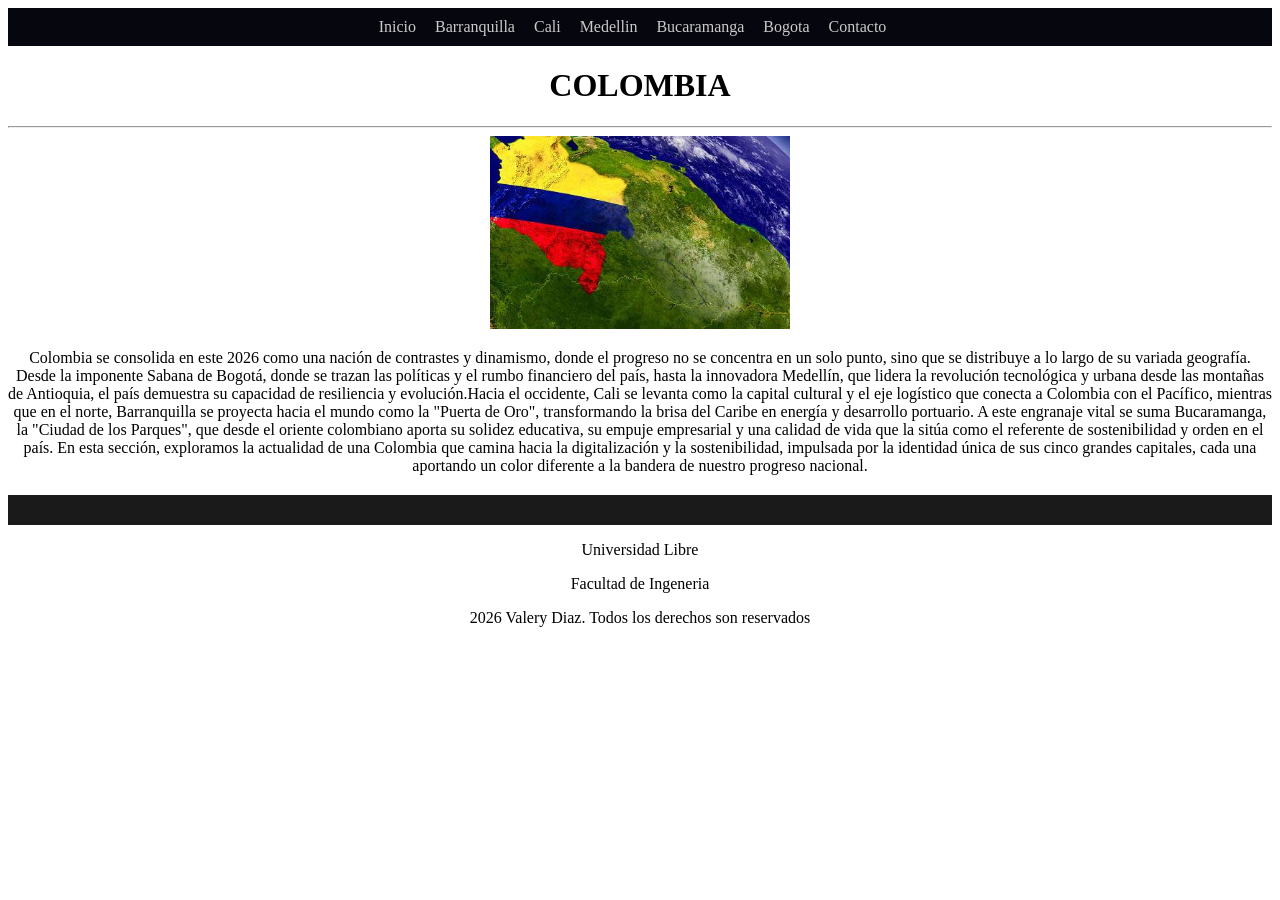
<file: index.html>
<!DOCTYPE html>
<html lang="es">
<head>
    <meta charset="UTF-8">
    <meta name="viewport" content="width=device-width, initial-scale=1.0">
    <title>Document</title>
    <link rel="stylesheet" href="css/style.css">
</head>
<body>
   <head>
    <nav>
        <a href="index.html">Inicio </a>
              <a href="Barranquilla.html">Barranquilla </a>
               <a href="Cali.html">Cali </a>
                <a href="Medellin.html">Medellin </a>
                <a href="Bucaramanga.html">Bucaramanga </a>
                <a href="Bogota.html">Bogota </a>
                <a href="Contacto.html">Contacto </a>


    </nav>

   </head>
    
   <main>
    
    <h1>COLOMBIA</h1>
    <hr>
    <a><img src="img/col.png"></a>



<p>Colombia se consolida en este 2026 como una nación de contrastes y dinamismo, donde el progreso no se concentra en un solo punto,
    sino que se distribuye a lo largo de su variada geografía. Desde la imponente Sabana de Bogotá, donde se trazan las políticas y el 
    rumbo financiero del país, hasta la innovadora Medellín, que lidera la revolución tecnológica y urbana desde las montañas de Antioquia, 
    el país demuestra su capacidad de resiliencia y evolución.Hacia el occidente, Cali se levanta como la capital cultural y el eje logístico 
    que conecta a Colombia con el Pacífico, mientras que en el norte, Barranquilla se proyecta hacia el mundo como la "Puerta de Oro",
    transformando la brisa del Caribe en energía y desarrollo portuario. A este engranaje vital se suma Bucaramanga, la "Ciudad de los Parques",
    que desde el oriente colombiano aporta su solidez educativa, su empuje empresarial y una calidad de vida que la sitúa como el referente de
    sostenibilidad y orden en el país. En esta sección, exploramos la actualidad de una Colombia que camina hacia la digitalización y la 
    sostenibilidad, impulsada por la identidad única de sus cinco grandes capitales, cada una aportando un color diferente a la bandera de
     nuestro progreso nacional.</p>
    

    <main>
         <footer>
         </footer>
    <p>Universidad Libre</p>
    <p>Facultad de Ingeneria</p>
    <p>2026 Valery Diaz. Todos los derechos son reservados</p>




    </footer>









</body>
</html>
</file>
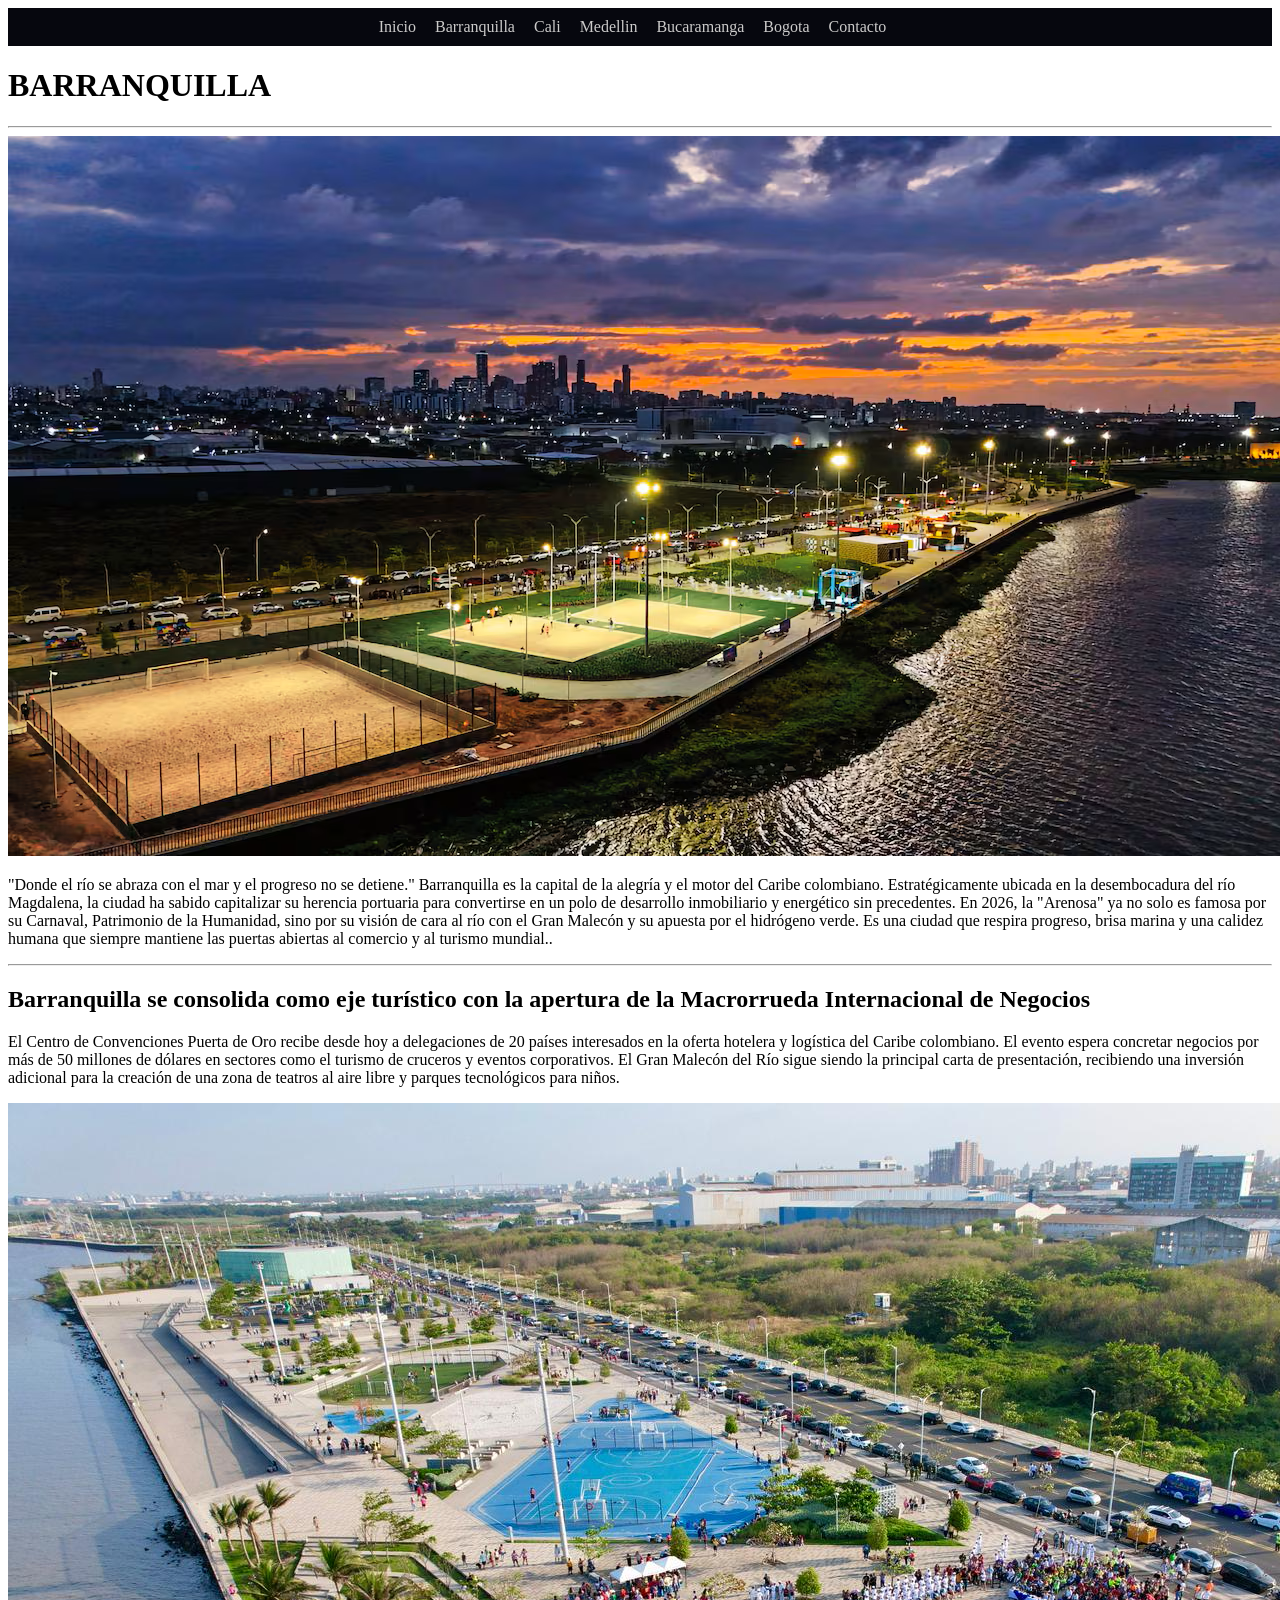
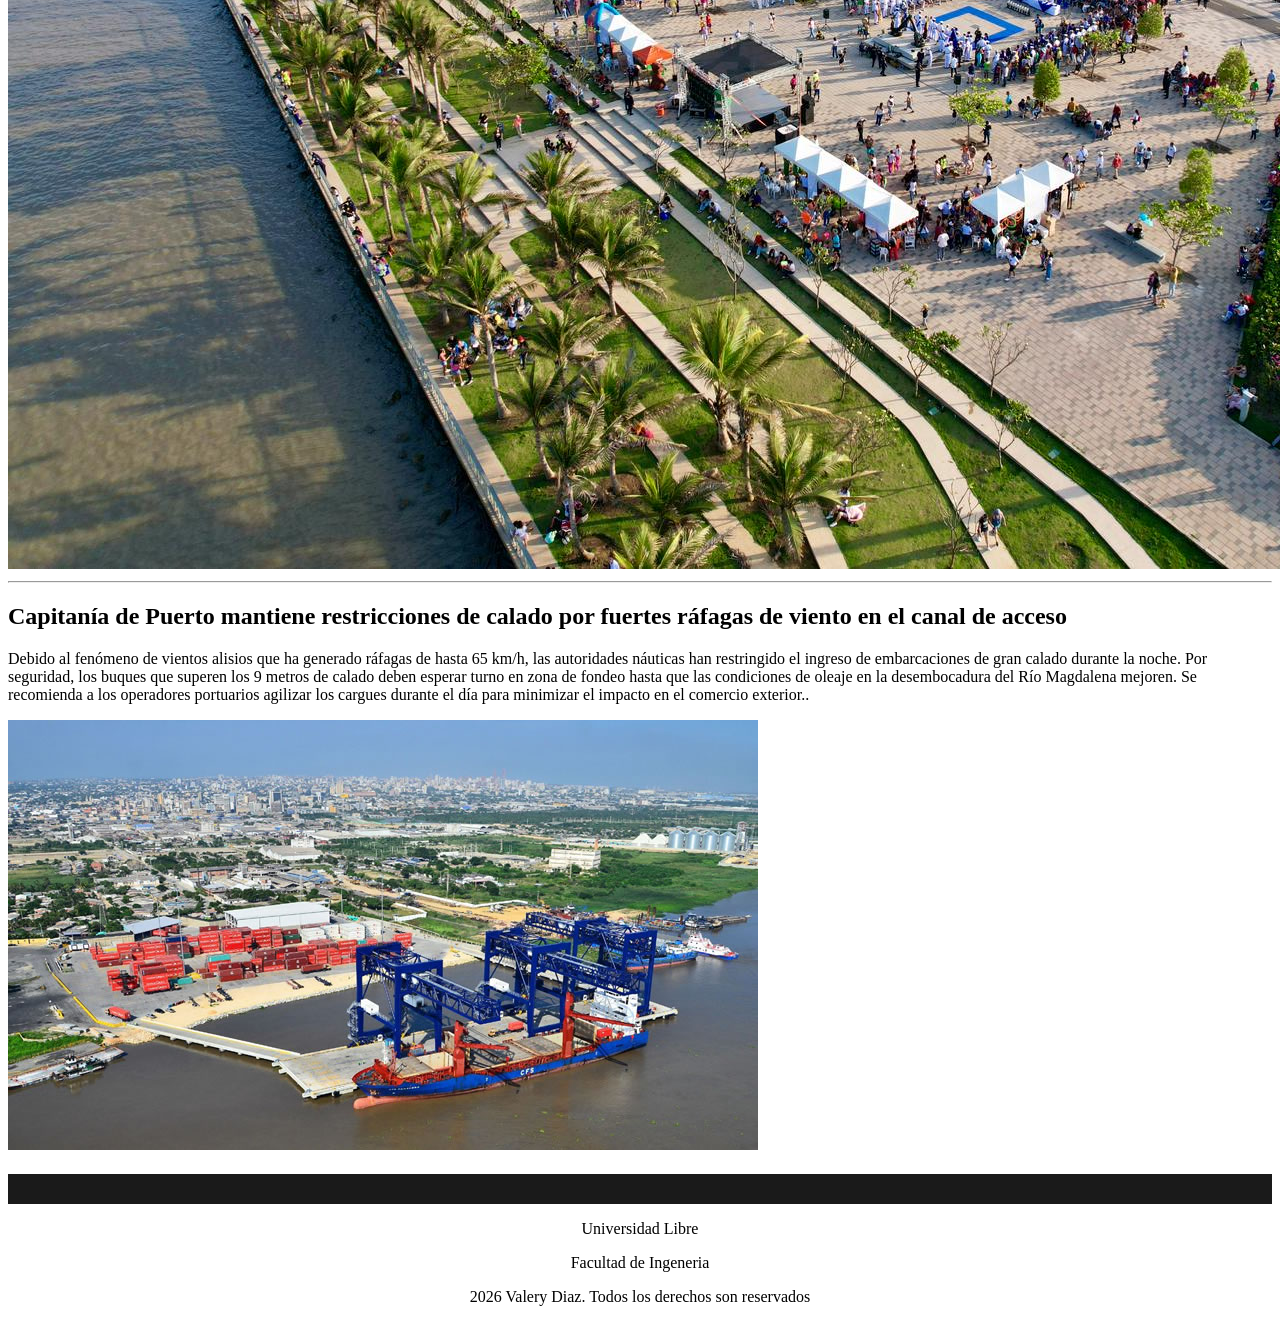
<file: Barranquilla.html>
<!DOCTYPE html>
<html lang="en">
<head>
    <meta charset="UTF-8">
    <meta name="viewport" content="width=device-width, initial-scale=1.0">
    <title>Document</title>
    <link rel="stylesheet" href="css/style.css">
</head>
<body>
    
      <head>
    <nav>
        <a href="index.html">Inicio </a>
              <a href="Barranquilla.html">Barranquilla </a>
               <a href="Cali.html">Cali </a>
                <a href="Medellin.html">Medellin </a>
                <a href="Bucaramanga.html">Bucaramanga </a>
                <a href="Bogota.html">Bogota </a>
                <a href="Contacto.html">Contacto </a>


    </nav>

   </head>
 
   <h1>BARRANQUILLA</h1>
   <hr>

<a> <img src="img/BARRANQUILLA.png"></a>

   <P>"Donde el río se abraza con el mar y el progreso no se detiene." Barranquilla es la capital de la alegría y el 
    motor del Caribe colombiano. Estratégicamente ubicada en la desembocadura del río Magdalena, la ciudad ha sabido
     capitalizar su herencia portuaria para convertirse en un polo de desarrollo inmobiliario y energético sin precedentes. 
     En 2026, la "Arenosa" ya no solo es famosa por su Carnaval, Patrimonio de la Humanidad, sino por su visión de cara al 
     río con el Gran Malecón y su apuesta por el hidrógeno verde. Es una ciudad que respira progreso, brisa marina y una
      calidez humana que siempre mantiene las puertas abiertas al comercio y al turismo mundial..</P>

    <hr>

    <h2>Barranquilla se consolida como eje turístico con la apertura de la Macrorrueda Internacional de Negocios</h2>
    <p>El Centro de Convenciones Puerta de Oro recibe desde hoy a delegaciones de 20 países interesados en la oferta hotelera 
        y logística del Caribe colombiano. El evento espera concretar negocios por más de 50 millones de dólares en sectores como 
        el turismo de cruceros y eventos corporativos. El Gran Malecón del Río sigue siendo la principal carta de presentación, 
        recibiendo una inversión adicional para la creación de una zona de teatros al aire libre y parques tecnológicos para niños.</p>
<a> <img src="img/barranquilla malecon.png"></a>

<hr>

<h2>Capitanía de Puerto mantiene restricciones de calado por fuertes ráfagas de viento en el canal de acceso</h2>
<p>Debido al fenómeno de vientos alisios que ha generado ráfagas de hasta 65 km/h, las autoridades náuticas han restringido el ingreso 
    de embarcaciones de gran calado durante la noche. Por seguridad, los buques que superen los 9 metros de calado deben esperar turno 
    en zona de fondeo hasta que las condiciones de oleaje en la desembocadura del Río Magdalena mejoren. Se recomienda a los operadores 
    portuarios agilizar los cargues durante el día para minimizar el impacto en el comercio exterior..</p>

       <a> <img src="img/barranquilla logistica.png"></a>

        <main>
         <footer>
         </footer>
    <p>Universidad Libre</p>
    <p>Facultad de Ingeneria</p>
    <p>2026 Valery Diaz. Todos los derechos son reservados</p>




    </footer>



</body>
</html>
</file>
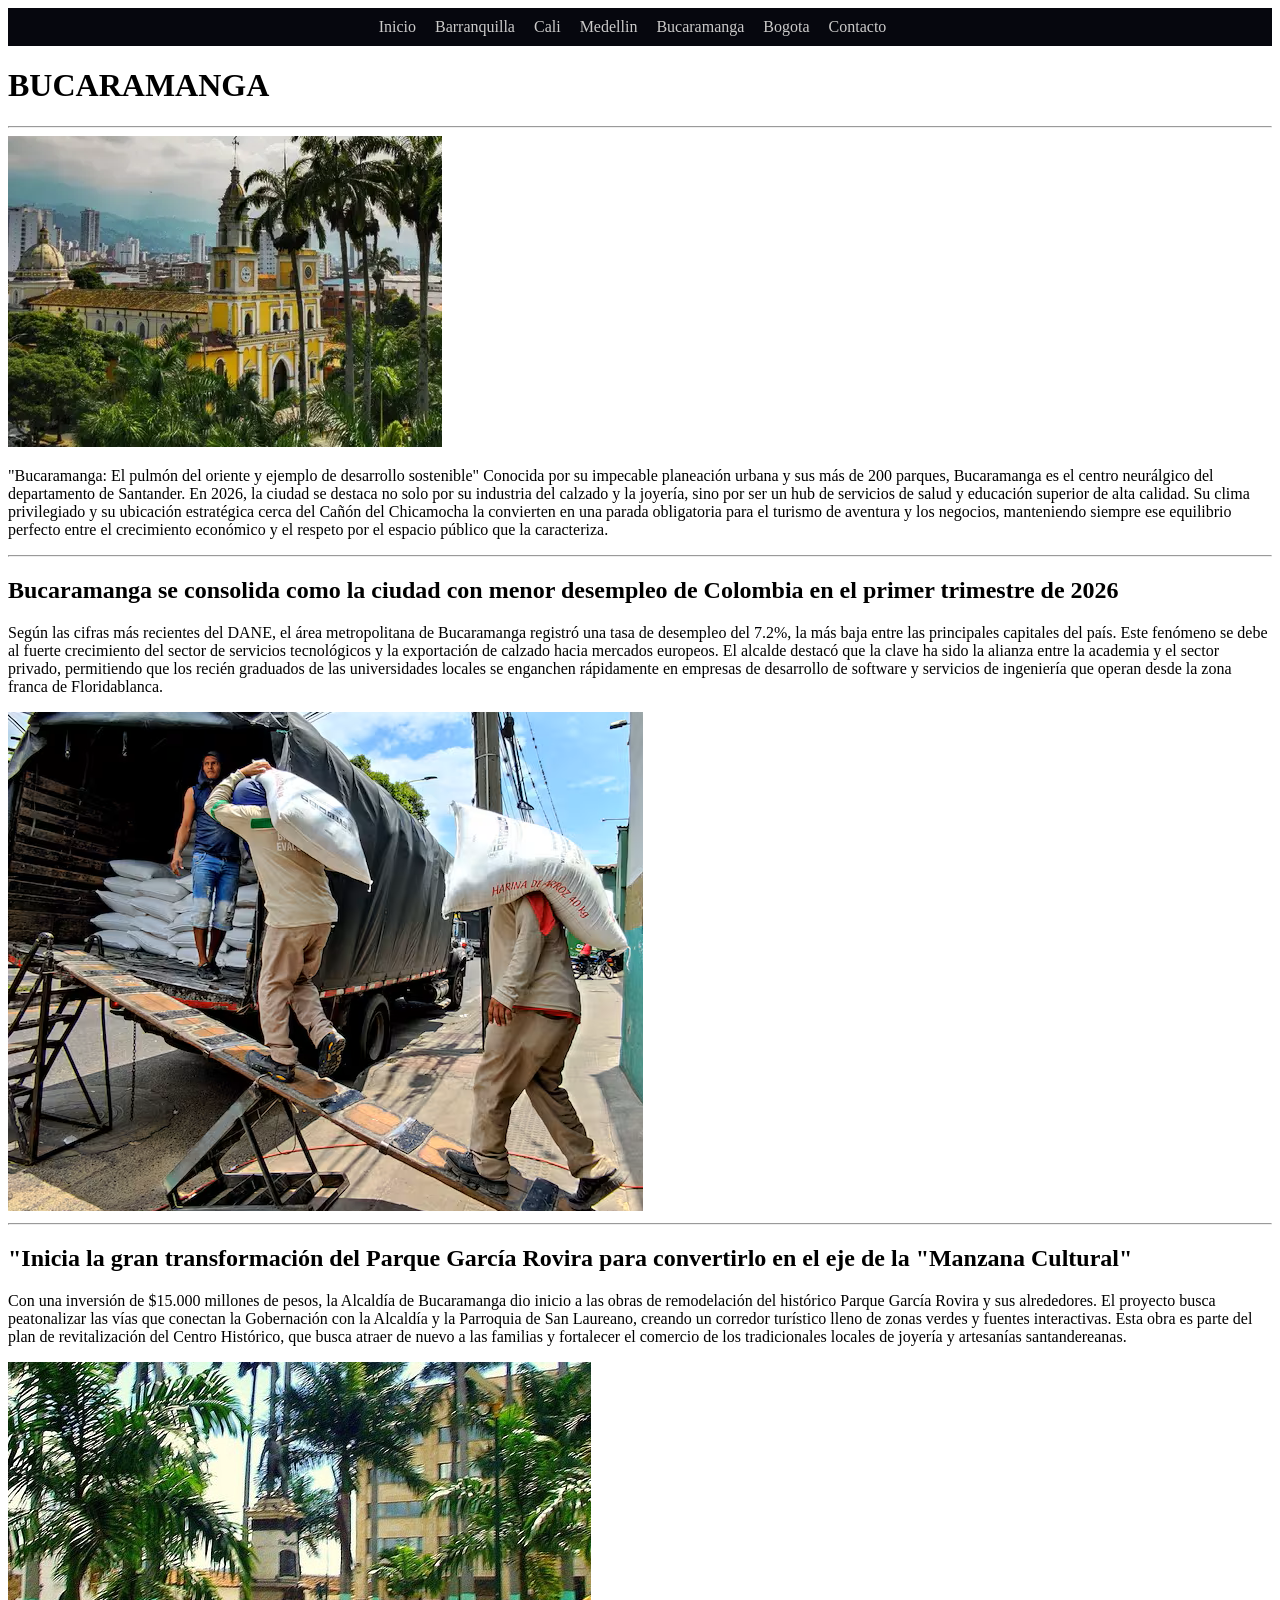
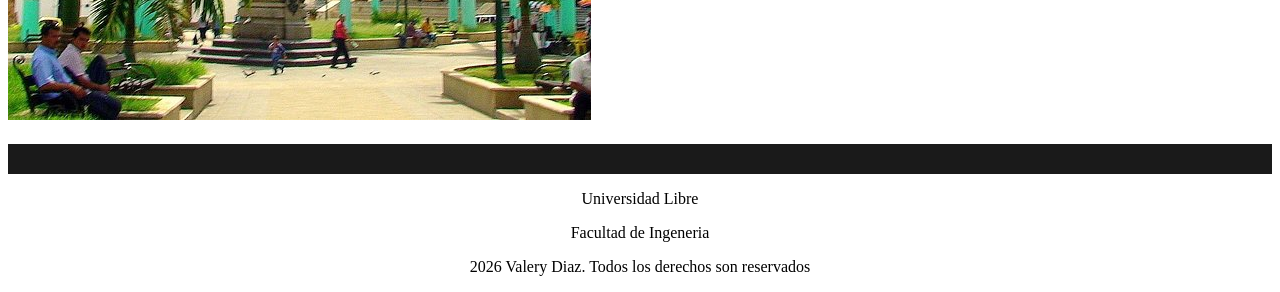
<file: Bucaramanga.html>
<!DOCTYPE html>
<html lang="en">
<head>
    <meta charset="UTF-8">
    <meta name="viewport" content="width=, initial-scale=1.0">
    <title>Document</title>
    <link rel="stylesheet" href="css/style.css">
</head>
<body>
 
       <head>
    <nav>
        <a href="index.html">Inicio </a>
              <a href="Barranquilla.html">Barranquilla </a>
               <a href="Cali.html">Cali </a>
                <a href="Medellin.html">Medellin </a>
                <a href="Bucaramanga.html">Bucaramanga </a>
                <a href="Bogota.html">Bogota </a>
                <a href="Contacto.html">Contacto </a>


    </nav>

   </head>
 
   <h1>BUCARAMANGA</h1>
   <hr>

<a> <img src="img/BUCARAMANGA.png"></a>

   <P>"Bucaramanga: El pulmón del oriente y ejemplo de desarrollo sostenible"
Conocida por su impecable planeación urbana y sus más de 200 parques, Bucaramanga es el centro neurálgico del departamento de
 Santander. En 2026, la ciudad se destaca no solo por su industria del calzado y la joyería, sino por ser un hub de servicios
  de salud y educación superior de alta calidad. Su clima privilegiado y su ubicación estratégica cerca del Cañón del Chicamocha 
  la convierten en una parada obligatoria para el turismo de aventura y los negocios, manteniendo siempre ese equilibrio perfecto 
  entre el crecimiento económico y el respeto por el espacio público que la caracteriza.</P>

    <hr>

    <h2>Bucaramanga se consolida como la ciudad con menor desempleo de Colombia en el primer trimestre de 2026</h2>
    <p>Según las cifras más recientes del DANE, el área metropolitana de Bucaramanga registró una tasa de desempleo del 7.2%, 
        la más baja entre las principales capitales del país. Este fenómeno se debe al fuerte crecimiento del sector de servicios
         tecnológicos y la exportación de calzado hacia mercados europeos. El alcalde destacó que la clave ha sido la alianza entre
          la academia y el sector privado, permitiendo que los recién graduados de las universidades locales se enganchen rápidamente 
          en empresas de desarrollo de software y servicios de ingeniería que operan desde la zona franca de Floridablanca.</p>
<a> <img src="img/EMPLEO BUCARAMANGA.png"></a>

<hr>

<h2>"Inicia la gran transformación del Parque García Rovira para convertirlo en el eje de la "Manzana Cultural"</h2>
<p>Con una inversión de $15.000 millones de pesos, la Alcaldía de Bucaramanga dio inicio a las obras de remodelación del histórico
     Parque García Rovira y sus alrededores. El proyecto busca peatonalizar las vías que conectan la Gobernación con la Alcaldía y la 
     Parroquia de San Laureano, creando un corredor turístico lleno de zonas verdes y fuentes interactivas. Esta obra es parte del plan
      de revitalización del Centro Histórico, que busca atraer de nuevo a las familias y fortalecer el comercio de los tradicionales locales
       de joyería y artesanías santandereanas.</p>

       <a> <img src="img/PARQUE BUCARAMANGA.png"></a>

        <main>
         <footer>
         </footer>
    <p>Universidad Libre</p>
    <p>Facultad de Ingeneria</p>
    <p>2026 Valery Diaz. Todos los derechos son reservados</p>




    </footer>


</body>
</html>
</file>
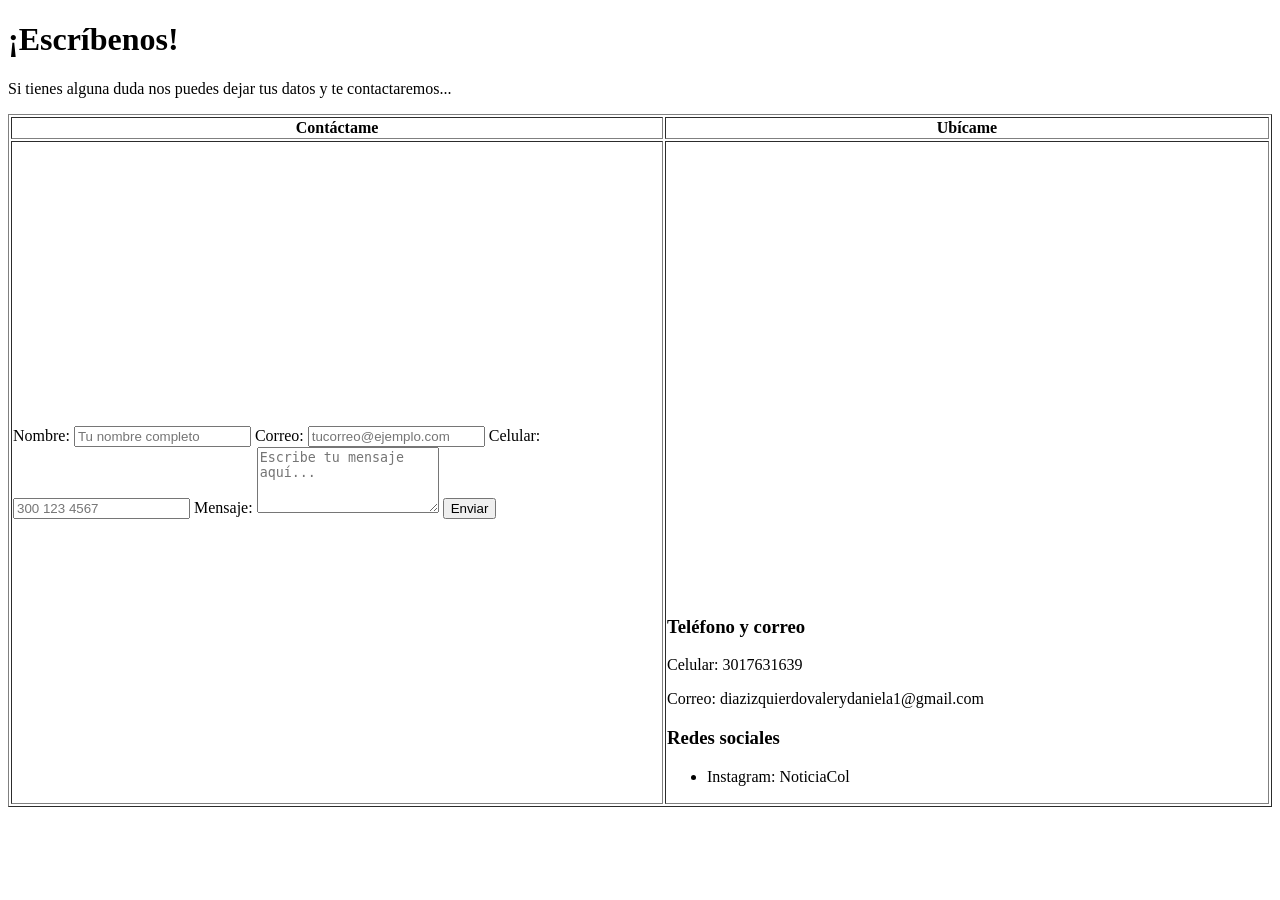
<file: Contacto.html>
<!DOCTYPE html>
<html lang="en">
<head>
    <meta charset="UTF-8">
    <meta name="viewport" content="width=, initial-scale=1.0">
    <title>Document</title>
    <link rel="stylesheet" href="css/style.css">
</head>
<body> 
    
    
     <h1>¡Escríbenos!</h1>
        <p>Si tienes alguna duda nos puedes dejar tus datos y te contactaremos...</p>
        
     <table border="1">
  <tr>
                <th>Contáctame</th>
                <th>Ubícame</th>
            </tr>
 
            <tr>
 
                <td>
                    <form action="/procesar-datos" method="post">
 
                        <label for="nombre">Nombre:</label>
                        <input type="text" id="nombre" name="nombre" placeholder="Tu nombre completo">
 
                        <label for="email">Correo:</label>
                        <input type="email" id="email" name="email" placeholder="tucorreo@ejemplo.com">
 
                        <label for="celular">Celular:</label>
                        <input type="text" id="celular" name="celular" placeholder="300 123 4567">
 
                        <label for="mensaje">Mensaje:</label>
                        <textarea id="mensaje" name="mensaje" rows="4" placeholder="Escribe tu mensaje aquí..."></textarea>
 
                        <button type="submit">Enviar</button>
 
                        </form>
                        </td>
 
                       <td class="info-ubicacion">
                       <div class="contenedor-mapa">
                       <iframe src="https://www.google.com/maps/embed?pb=!1m18!1m12!1m3!1d15666.59893197218!2d-74.81561945388933!3d10.989788953508123!2m3!1f0!2f0!3f0!3m2!1i1024!2i768!4f13.1!3m3!1m2!1s0x8ef42d7b34ed1f0b%3A0x1e939491885d8050!2sUniversidad%20Libre%20Sede%20Centro!5e0!3m2!1ses!2sco!4v1776835902800!5m2!1ses!2sco" width="600" height="450" style="border:0;" allowfullscreen="" loading="lazy" referrerpolicy="no-referrer-when-downgrade"></iframe>
                        <div class="descripcion-seccion">
                    
 
                        <h3>Teléfono y correo</h3>
                       <p>Celular: 3017631639</p>
                       <p>Correo: diazizquierdovalerydaniela1@gmail.com</p>
 
                        <h3> Redes sociales</h3>
                        <ul>
                        <li>Instagram: NoticiaCol</li>
                        
                        
                    </ul>
 
                </td>
 
            </tr>
        </table>


</body>
</html>
</file>
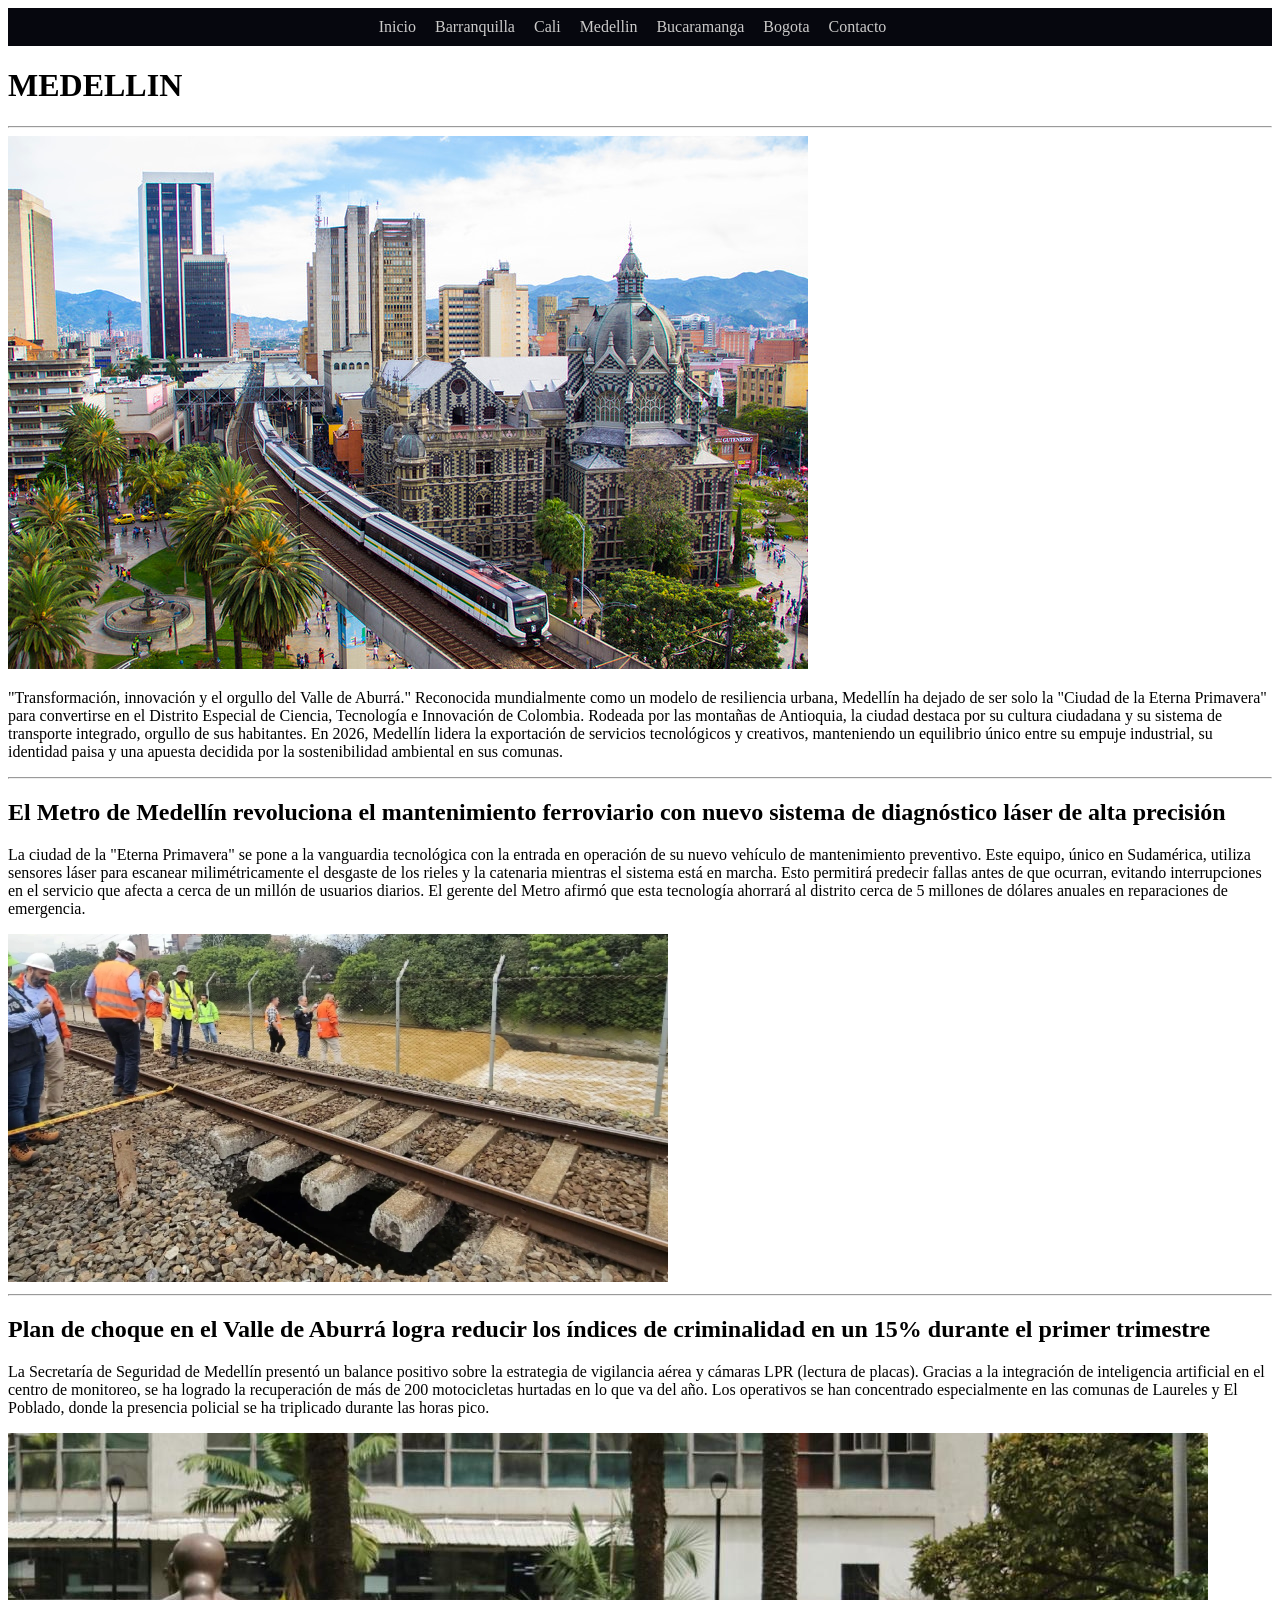
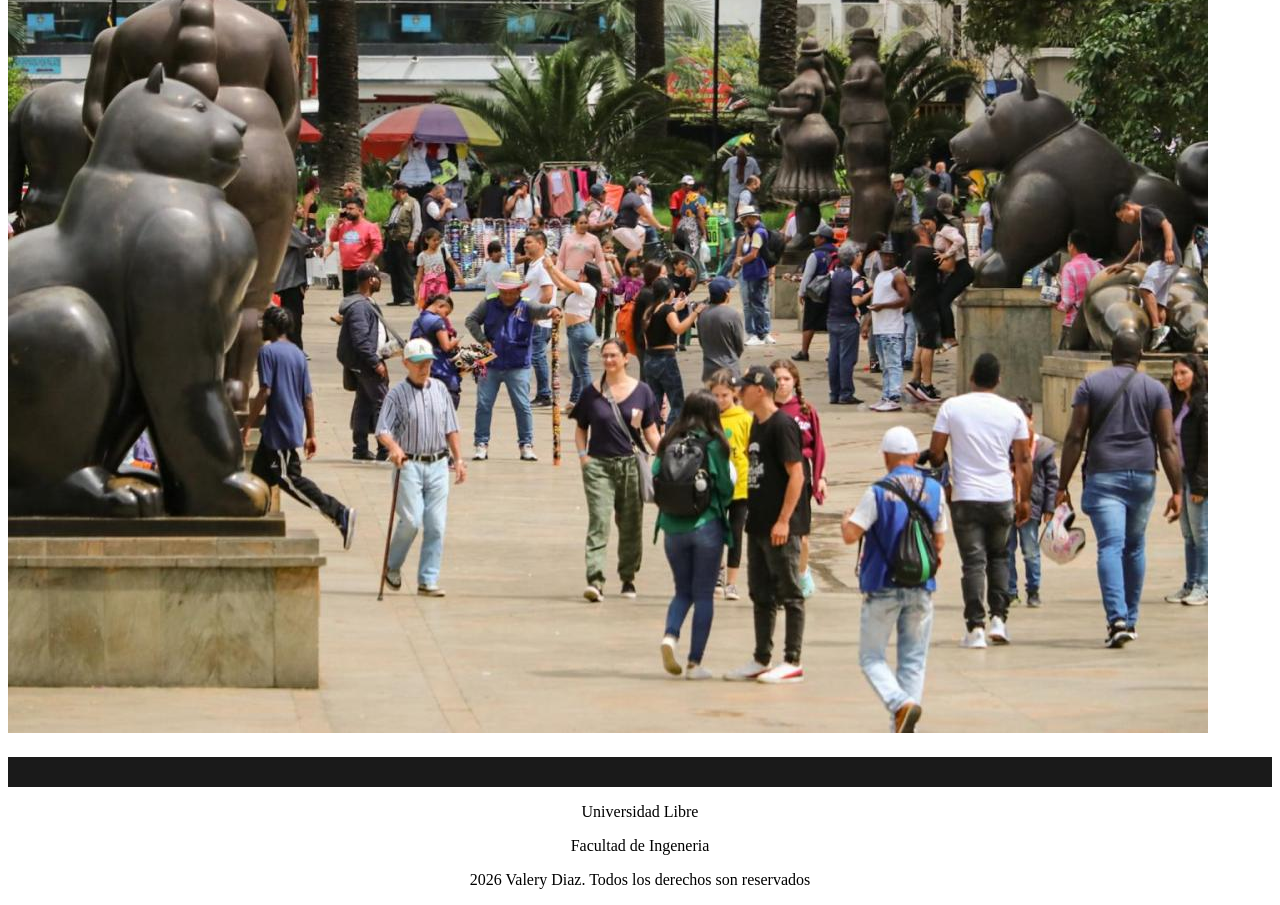
<file: Medellin.html>
<!DOCTYPE html>
<html lang="en">
<head>
    <meta charset="UTF-8">
    <meta name="viewport" content="width=
    , initial-scale=1.0">
    <title>Document</title>
    <link rel="stylesheet" href="css/style.css">
</head>
<body>
    
    
      <head>
    <nav>
        <a href="index.html">Inicio </a>
              <a href="Barranquilla.html">Barranquilla </a>
               <a href="Cali.html">Cali </a>
                <a href="Medellin.html">Medellin </a>
                <a href="Bucaramanga.html">Bucaramanga </a>
                <a href="Bogota.html">Bogota </a>
                <a href="Contacto.html">Contacto </a>


    </nav>

   </head>
 
   <h1>MEDELLIN</h1>
   <hr>

<a> <img src="img/MEDELLIN.png"></a>

   <P>"Transformación, innovación y el orgullo del Valle de Aburrá." Reconocida mundialmente como un modelo de
     resiliencia urbana, Medellín ha dejado de ser solo la "Ciudad de la Eterna Primavera" para convertirse en el 
     Distrito Especial de Ciencia, Tecnología e Innovación de Colombia. Rodeada por las montañas de Antioquia, la 
     ciudad destaca por su cultura ciudadana y su sistema de transporte integrado, orgullo de sus habitantes. En 2026,
      Medellín lidera la exportación de servicios tecnológicos y creativos, manteniendo un equilibrio único entre su 
      empuje industrial, su identidad paisa y una apuesta decidida por la sostenibilidad ambiental en sus comunas.</P>

    <hr>

    <h2>El Metro de Medellín revoluciona el mantenimiento ferroviario con nuevo sistema de diagnóstico láser de alta precisión</h2>
    <p>La ciudad de la "Eterna Primavera" se pone a la vanguardia tecnológica con la entrada en operación de su nuevo vehículo de 
    mantenimiento preventivo. Este equipo, único en Sudamérica, utiliza sensores láser para escanear milimétricamente el desgaste 
    de los rieles y la catenaria mientras el sistema está en marcha. Esto permitirá predecir fallas antes de que ocurran, evitando 
    interrupciones en el servicio que afecta a cerca de un millón de usuarios diarios. El gerente del Metro afirmó que esta tecnología
     ahorrará al distrito cerca de 5 millones de dólares anuales en reparaciones de emergencia.</p>
<a> <img src="img/metro medellin.png"></a>

<hr>

<h2> Plan de choque en el Valle de Aburrá logra reducir los índices de criminalidad en un 15% durante el primer trimestre</h2>
<p>La Secretaría de Seguridad de Medellín presentó un balance positivo sobre la estrategia de vigilancia aérea y cámaras LPR 
    (lectura de placas). Gracias a la integración de inteligencia artificial en el centro de monitoreo, se ha logrado la recuperación
     de más de 200 motocicletas hurtadas en lo que va del año. Los operativos se han concentrado especialmente en las comunas de
      Laureles y El Poblado, donde la presencia policial se ha triplicado durante las horas pico.</p>

       <a> <img src="img/medellin seguridad.png"></a>

        <main>
         <footer>
         </footer>
    <p>Universidad Libre</p>
    <p>Facultad de Ingeneria</p>
    <p>2026 Valery Diaz. Todos los derechos son reservados</p>




    </footer>



</body>
</html>
</file>
<file: css/style.css>
header{
 background-color: rgb(0, 0, 0);
 color: rgba(253, 251, 249, 0.8);
 text-align: center;
}

nav{
    background-color: rgb(6, 7, 14);
    padding: 10px;
    text-align: center;
   }

   /* estilo en cada enlace */
   nav a{
   color: rgba(253, 251, 249, 0.8);
   text-decoration: none;
   margin-right: 15px; /* espacio entre opciones */
   font-size: 16px;

   }

   /* Efecto al pasar el mouse */
   Nav a:hover{
      text-decoration: underline;

   }

   footer{
    text-align: center;
   }
   main{
    text-align: center;
   }
   main img{
    max-width: 80%;
    height: auto;
    width: 300px;
   }
/* ===== FOOTER ===== */
footer {
    background-color: #1a1a1a;
    color: white;
    padding: 15px;
    margin-top: 20px;
}
</file>
